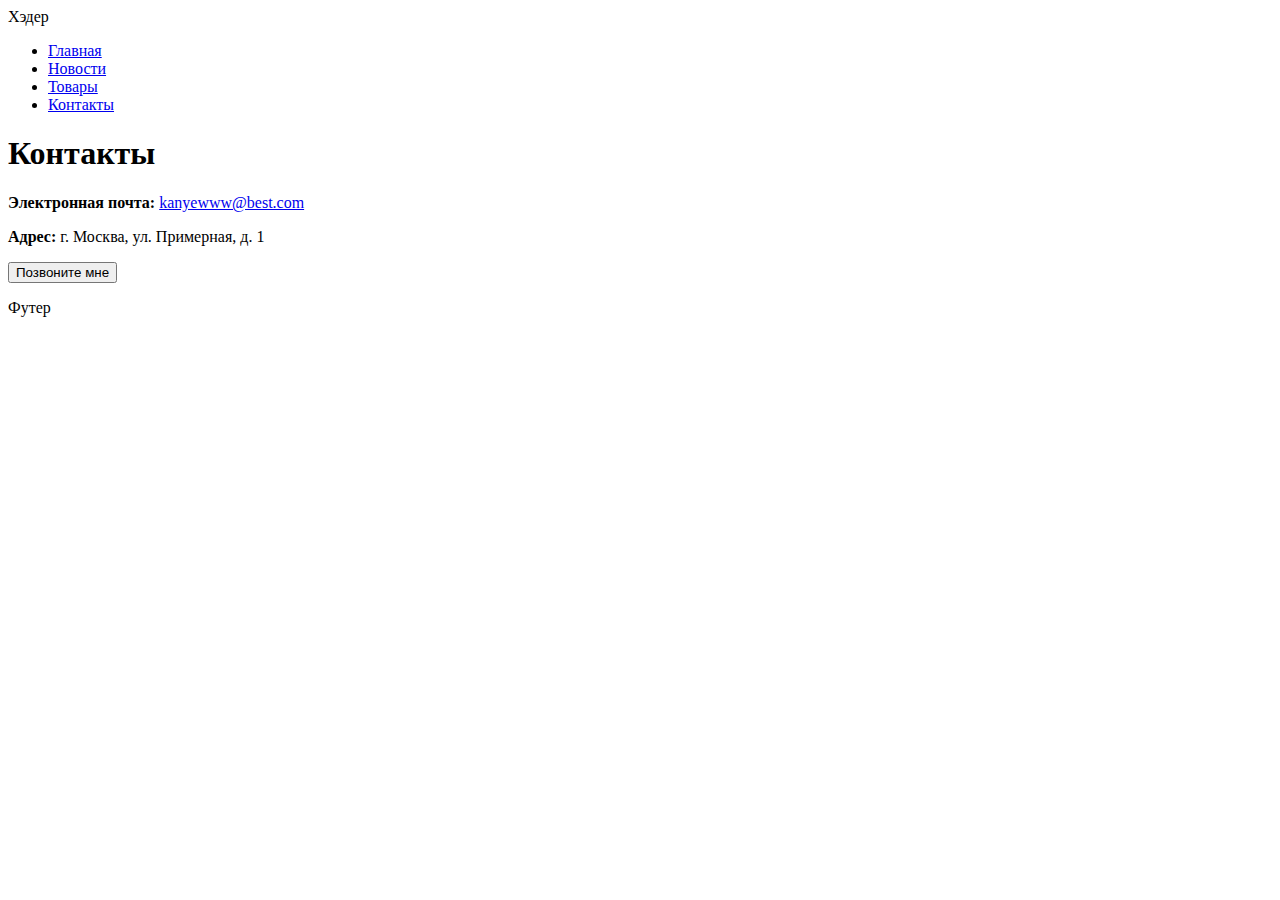
<file: pages/contacts.html>
<!DOCTYPE html>
<html lang="ru">
  <head>
    <meta charset="UTF-8" />
    <meta name="viewport" content="width=device-width, initial-scale=1" />
    <title>Контакты — Семестровая</title>
  </head>
  <body>


    <div id="header">Хэдер</div>


    <div id="menu">
      <ul>
        <li><a href="../index.html">Главная</a></li>
        <li><a href="news.html">Новости</a></li>
        <li><a href="goods.html">Товары</a></li>
        <li><a href="contacts.html">Контакты</a></li>
      </ul>
    </div>

    <div id="content">
      <h1>Контакты</h1>

      <p><strong>Электронная почта:</strong> <a href="mailto:kanyewww@best.com">kanyewww@best.com</a></p>
      <p><strong>Адрес:</strong> г. Москва, ул. Примерная, д. 1</p>
      <p>
        <button type="button" onclick="alert('Звонок')">Позвоните мне</button>
      </p>
    </div>

    <div id="footer">Футер</div>
  </body>
</html>
</file>
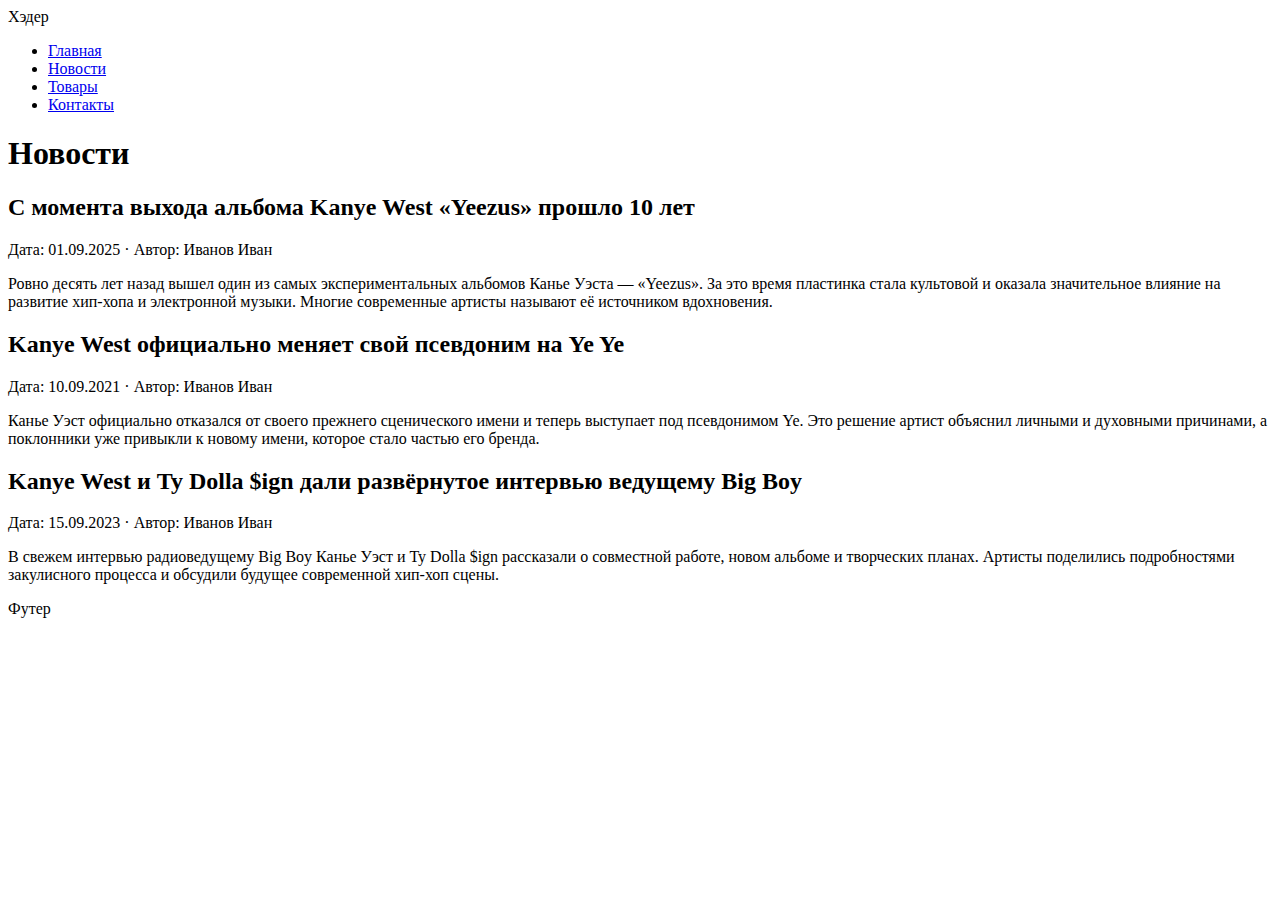
<file: pages/news.html>
<!DOCTYPE html>
<html lang="ru">
  <head>
    <meta charset="UTF-8" />
    <meta name="viewport" content="width=device-width, initial-scale=1" />
    <title>Новости — Семестровая</title>
  </head>
  <body>

    <div id="header">Хэдер</div>

    <div id="menu">
      <ul>
        <li><a href="../index.html">Главная</a></li>
        <li><a href="news.html">Новости</a></li>
        <li><a href="goods.html">Товары</a></li>
        <li><a href="contacts.html">Контакты</a></li>
      </ul>
    </div>

    <div id="content">
      <h1>Новости</h1>

      <div class="news-item">
        <h2>С момента выхода альбома Kanye West «Yeezus» прошло 10 лет</h2>
        <div class="meta">Дата: 01.09.2025 · Автор: Иванов Иван</div>
        <p>Ровно десять лет назад вышел один из самых экспериментальных альбомов Канье Уэста — «Yeezus». За это время пластинка стала культовой и оказала значительное влияние на развитие хип-хопа и электронной музыки. Многие современные артисты называют её источником вдохновения.</p>
      </div>

      <div class="news-item">
        <h2>Kanye West официально меняет свой псевдоним на Ye Ye</h2>
        <div class="meta">Дата: 10.09.2021 · Автор: Иванов Иван</div>
        <p>Канье Уэст официально отказался от своего прежнего сценического имени и теперь выступает под псевдонимом Ye. Это решение артист объяснил личными и духовными причинами, а поклонники уже привыкли к новому имени, которое стало частью его бренда.</p>
      </div>

      <div class="news-item">
        <h2>Kanye West и Ty Dolla $ign дали развёрнутое интервью ведущему Big Boy</h2>
        <div class="meta">Дата: 15.09.2023 · Автор: Иванов Иван</div>
        <p>В свежем интервью радиоведущему Big Boy Канье Уэст и Ty Dolla $ign рассказали о совместной работе, новом альбоме и творческих планах. Артисты поделились подробностями закулисного процесса и обсудили будущее современной хип-хоп сцены.</p>
      </div>
    </div>

    <div id="footer">Футер</div>
  </body>
</html>
</file>
